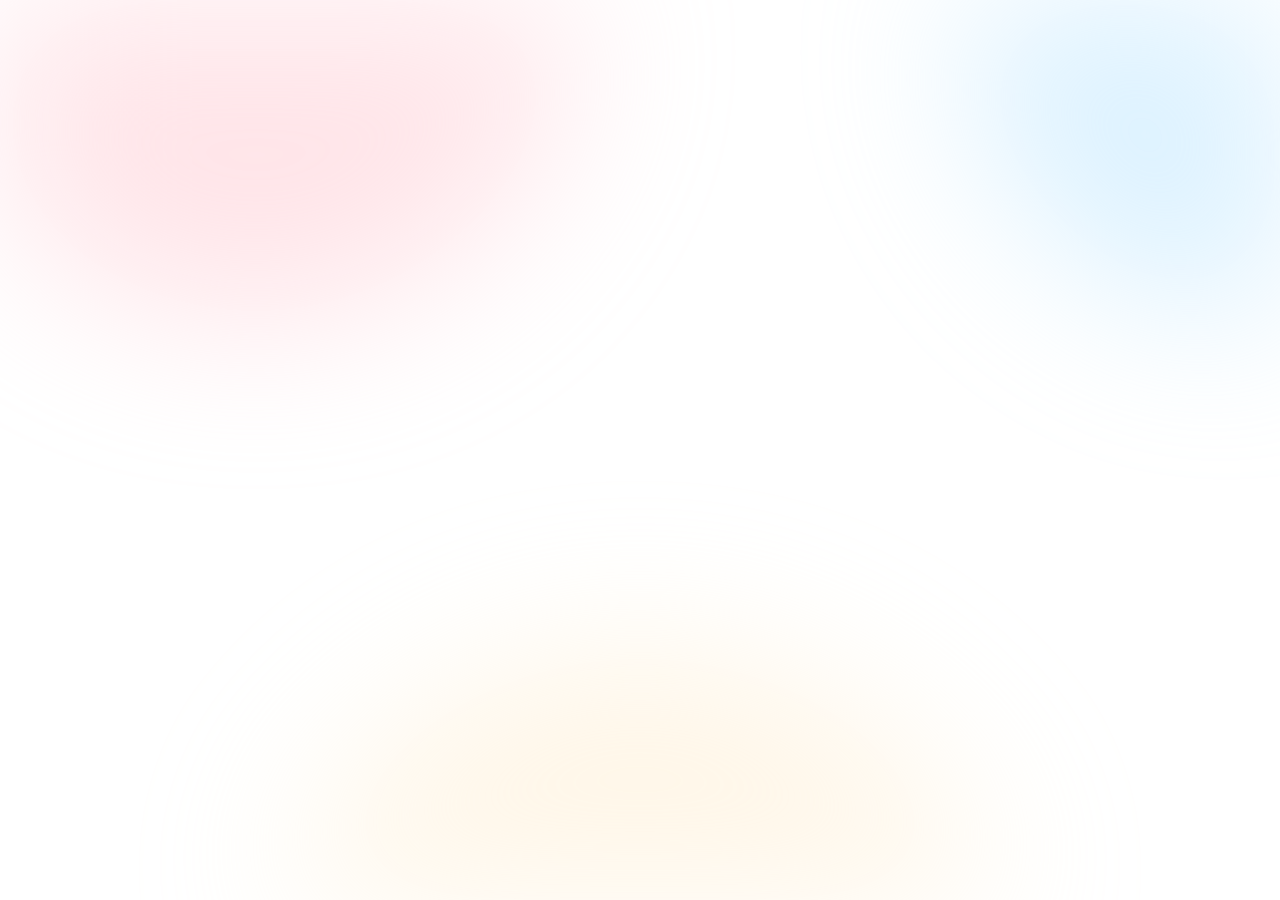
<file: gallery.html>
<!DOCTYPE html>
<html lang="en">
  <head>
    <meta charset="UTF-8" />
    <meta name="viewport" content="width=device-width, initial-scale=1.0" />
    <title>Gallery | Vector Concepts</title>
    <link rel="stylesheet" href="styles.css" />
    <link rel="stylesheet" href="responsive.css" />
    <link
      rel="icon"
      type="image/png"
      href="images/favicon_io/android-chrome-512x512.png"
    />
    <link rel="stylesheet" href="back.css" />
    <script defer src="jquery.js"></script>
    <script defer src="main.js"></script>
    <script defer src="active.js"></script>
    <script defer src="back.js"></script>
  </head>
  <body></body>
</html>
</file>
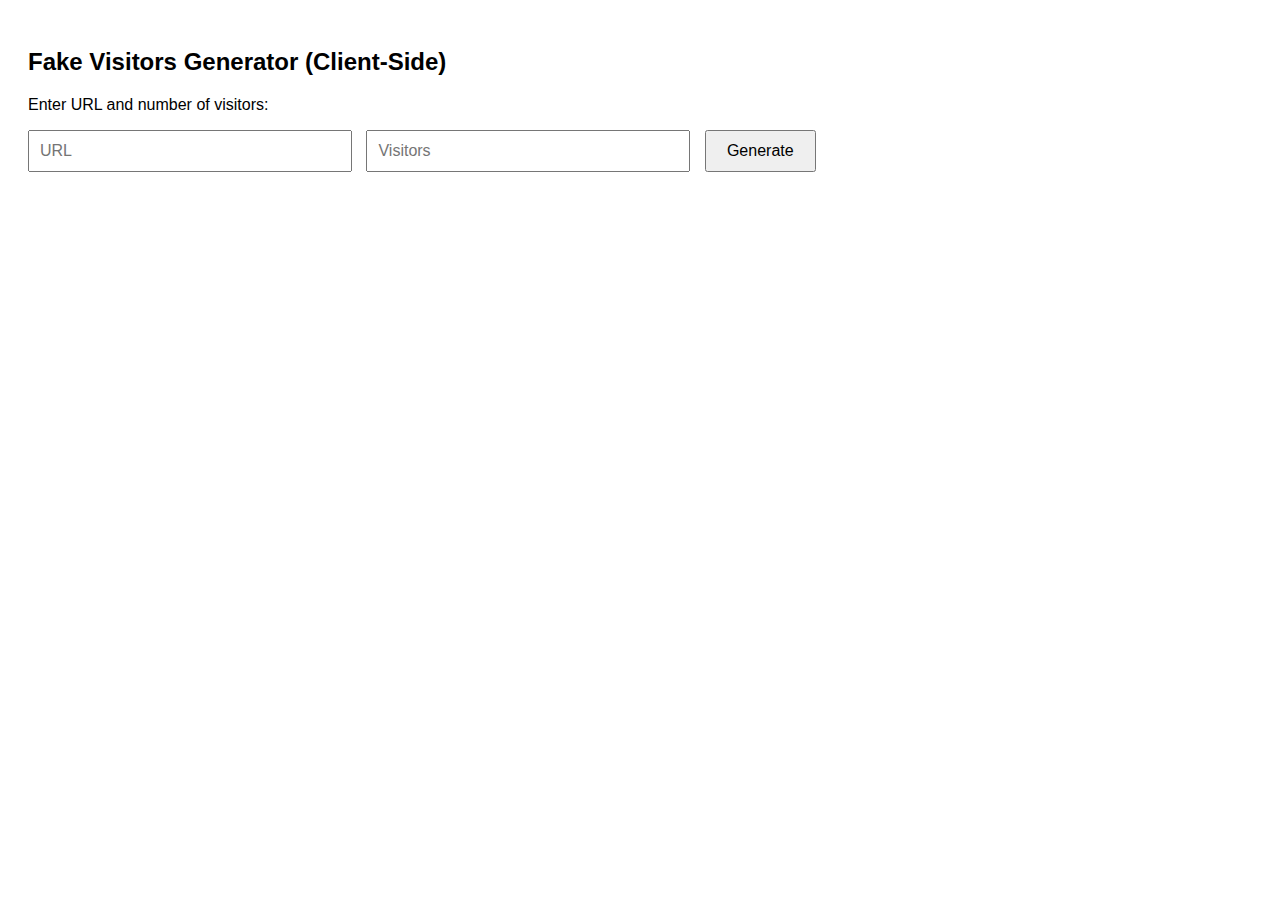
<file: html.html>
<!DOCTYPE html>
<html lang="en">
  <head>
    <meta charset="UTF-8" />
    <title>Fake Visitors Generator</title>
    <style>
      body {
        font-family: Arial, sans-serif;
        padding: 20px;
        background-color: #f4fila;
      }
      input[type="text"],
      input[type="number"] {
        width: 300px;
        padding: 10px;
        margin-right: 10px;
        font-size: 16px;
      }
      button {
        padding: 10px 20px;
        font-size: 16px;
        cursor: pointer;
      }
      #output {
        margin-top: 20px;
        font-weight: bold;
      }
    </style>
  </head>
  <body>
    <h2>Fake Visitors Generator (Client-Side)</h2>
    <p>Enter URL and number of visitors:</p>
    <input type="text" id="urlInput" placeholder="URL" />
    <input type="number" id="visitsInput" min="1" placeholder="Visitors" />
    <button onclick="generateFakeVisitors()">Generate</button>

    <div id="output"></div>

    <script>
      function generateFakeVisitors() {
        const url = document.getElementById("urlInput").value;
        const visits = parseInt(document.getElementById("visitsInput").value);

        if (!url || isNaN(visits) || visits < 1) {
          alert("Please enter a valid URL and number of visitors.");
          return;
        }

        let output = `<h3>Simulating ${visits} fake visits to: ${url}</h3>`;
        document.getElementById("output").innerHTML = output;

        // Simulate multiple browser tabs/windows with delays
        for (let i = 0; i < visits; i++) {
          setTimeout(() => {
            window.open(url, "fake_visitor_" + i);
          }, Math.random() * 1000); // Random delay to mimic human behavior
        }

        alert("Fake traffic generated! Note: Google Ads may detect this.");
      }
    </script>
  </body>
</html>
</file>
<file: styles.css>
@import url("https://fonts.googleapis.com/css2?family=Montserrat:ital,wght@0,100..900;1,100..900&display=swap");

* {
  -webkit-tap-highlight-color: transparent;
  font-family: Montserrat;
  padding: 0;
  margin: 0;
  box-sizing: border-box;
  text-decoration: none;
  border: none;
  outline: none;
  list-style: none;
  scroll-behavior: smooth;
  transition: 0.4s ease-in-out;
}

:root {
  --main-color: #7c1317;
  --main-color-light: #9c2b2f;
  --bg-color: #ffffff;
  --text-color: #000000;
  --bg-icon-color: #eeeeee;
  --para-color: #353535ec;
  --deep-red-color: #7c13168e;
  --place-holder-color: #3535359a;
  --box-bg-color: #ffffff;
  --box-shadow: 0.5rem 0.5rem 5rem #00000010;
}

::-webkit-scrollbar {
  width: 5px;
  background: black;
}

::-webkit-scrollbar-thumb {
  background: var(--main-color);
  -webkit-border-radius: 30px;
  -webkit-box-shadow: 0px 0px 0px rgba(0, 0, 0, 0.785);
}

::-webkit-scrollbar-corner {
  background: var(--bg-color);
}

body {
  font-family: Montserrat;
  position: relative;
  padding-bottom: 5rem;
}

html {
  font-size: 85%;
}

/* background  */
#background {
  /* background-color: red; */
  position: fixed;
  top: 0;
  left: 0;
  width: 100%;
  min-height: 100vh;
}

/* header */

.header-cont {
  /* background-image: url("images/home\ bg.png"); */
  position: fixed;
  top: 0;
  left: 0;
  width: 100%;
  z-index: 9999;
}

/* max width  */

.header-cont header,
section {
  max-width: 62rem;
  margin: 0 auto;
}

.header-cont header {
  backdrop-filter: blur(20px);
  display: flex;
  align-items: center;
  justify-content: space-between;
  padding: 0.7rem 0.8rem;
  z-index: 1000;
}

.header-cont header .logo {
  max-width: 10.3rem;
  padding-top: 0.5rem;
}

.header-cont header .logo img {
  max-width: 100%;
}

/* hide mobo nav  */
.header-cont header #nav-mobo {
  display: none;
}

/* navs */
.header-cont header nav,
.header-cont header .nav-mobo {
  display: flex;
  align-items: center;
  justify-content: center;
  gap: 1.7rem;
}

.header-cont header nav a,
.header-cont header .nav-mobo a {
  color: var(--para-color);
  text-transform: capitalize;
  font-size: 1rem;
  font-weight: 500;
}

.header-cont header nav a:hover,
.header-cont header .nav-mobo a:hover {
  color: var(--main-color);
}

.header-cont header nav .active,
.header-cont header .nav-mobo .active {
  color: var(--main-color);
  position: relative;
}

.header-cont header nav .active::before,
.header-cont header .nav-mobo .active::before {
  content: "";
  position: absolute;
  height: 0.1rem;
  width: 100%;
  background: var(--main-color-light);
  z-index: -1;
  border-radius: 50rem;
  bottom: -0.23rem;
  animation: Animation 0.4s ease-in-out;
}

@keyframes Animation {
  0% {
    width: 0%;
  }
  100% {
    width: 100%;
  }
}

/* btn */
.btn-cont a {
  background-color: var(--main-color);
  color: var(--bg-color);
  font-size: 0.8rem;
  font-weight: 500;
  line-height: 0;
  padding: 0.85rem 1.2rem;
  border-radius: 50rem;
  font-weight: 400;
  border: solid 0.1rem var(--main-color);
}

.btn-cont a:hover {
  background-color: transparent;
  color: var(--text-color);
}

/* nav menu  */
.header-cont header .btn-cont .nav-menu {
  display: none;
}

.header-cont header .btn-cont .nav-menu .close {
  display: none;
}

/* sections ddd  */
section {
  padding-top: 8.3rem;
  z-index: 99;
}

.home .content {
  display: flex;
  align-items: center;
  flex-direction: column;
  position: relative;
  /* text-align: center; */
}

.is5-1 {
  position: absolute;
  width: 90%;
  rotate: -10deg;
  z-index: -99;
  margin-top: 1rem;
  right: 0;
  animation: opa 3s ease-in-out infinite;
}

@keyframes opa {
  0% {
    opacity: 0.3;
  }
  50% {
    opacity: 0.7;
  }
  100% {
    opacity: 0.3;
  }
}

.home .content h2 {
  position: relative;
  font-size: 3.3rem;
  font-weight: 500;
  color: var(--text-color);
  /* background-color: red; */
  max-width: 35rem;
  text-align: center;
  text-transform: capitalize;
}

.home .content h2 span {
  color: var(--bg-color);
}

.home .content h2 .ball {
  background-color: #7c1317;
  position: absolute;
  top: 0.3rem;
  z-index: -50;
  opacity: 0.8;
  height: 3.5rem;
  width: 7.2rem;
  left: 0.5rem;
  border-radius: 50rem;
}

.home .content h2 .effect-1 {
  position: absolute;
  top: -0.8rem;
  left: -0.8rem;
  max-width: 2rem;
  animation: pinpu 1s ease-in-out infinite;
}

@keyframes pinpu {
  from {
    top: -0.8rem;
    left: -0.8rem;
  }
  to {
    top: -0.9rem;
    left: -0.9rem;
  }
}

.home .content h2 .phone-1 {
  position: absolute;
  bottom: -0.1rem;
  right: 0.8rem;
  max-width: 3.8rem;
  cursor: pointer;
  animation: tiptip 5s ease-in-out infinite;
}

@keyframes tiptip {
  0% {
    transform: rotate(10deg);
  }
  50% {
    transform: rotate(30deg);
  }
  100% {
    transform: rotate(10rem);
  }
}

.home .content h2 .phone-1:hover {
  transform: scale(1.05);
  rotate: 18deg;
}

.home .content p {
  margin-top: 1rem;
  text-transform: capitalize;
  font-size: 1.1rem;
  color: var(--para-color);
  font-weight: 500;
}

.home .content .home-btn {
  background-color: var(--main-color);
  color: var(--bg-color);
  font-size: 0.8rem;
  font-weight: 500;
  line-height: 0;
  padding: 1.4rem 1.3rem;
  border-radius: 50rem;
  margin-top: 2rem;
  font-weight: 400;
  border: solid 0.1rem var(--main-color);
}

.home .content .home-btn:hover {
  background-color: transparent;
  color: var(--text-color);
}

.home .content .images-cont .mob-image {
  display: none;
  width: 95%;
}

.home .content .images-cont .mob-image img {
  width: 100%;
  display: none;
}

.home .content .images-cont #desk-images,
.home .content .images-cont .mob-image {
  display: flex;
  gap: 5rem;
  margin: 1.5rem auto 0 auto;
  justify-content: center;
}

.home .content .images-cont .image {
  background-color: #d9d9d9;
  height: 16rem;
  width: 14rem;
  border-radius: 2.7rem;
  cursor: pointer;
}

.home .content .images-cont .image:hover {
  transform: scale(1.02);
}

.home .content .images-cont .image-1,
.home .content .images-cont .image-3 {
  margin-top: -3.5rem;
}

.home .content .images-cont .image-1:hover,
.home .content .images-cont .image-3:hover {
  margin-top: -3.8rem;
}

.numbers-cont-1 {
  display: flex;
  /* background-color: red; */
  width: 100%;
  align-items: center;
  justify-content: center;
  gap: 6rem;
  margin-top: 4em;
}

.numbers-cont-1 .count {
  display: flex;
  flex-direction: column;
  align-items: center;
  justify-content: center;
  gap: 1rem;
}

.count h3 {
  color: var(--text-color);
  font-size: 2.3rem;
  line-height: 0;
  font-weight: 600;
}

.numbers-cont-1 .count p {
  color: var(--para-color);
  font-size: 0.8rem;
  line-height: 0;
  text-transform: uppercase;
}

/* why choose us cont */
.why-us {
  padding-top: 10rem;
  z-index: 22;
  position: relative;
  max-width: 60.5rem;
  margin: 0 auto;
  display: flex;
  flex-direction: column;
  align-items: center;
  justify-content: center;
}

.why-us .Shap {
  position: absolute;
  max-width: 6.5rem;
  bottom: -6rem;
  margin-left: 8rem;
  left: 1rem;
  animation: rotateShap 5s ease-in-out infinite;
}

@keyframes rotateShap {
  from {
    transform: rotate(0deg);
  }
  to {
    transform: rotate(360deg);
  }
}

.why-us .heading {
  display: flex;
  align-items: end;
  justify-content: space-between;
  width: 100%;
}

.why-us .heading h3 {
  font-size: 2.15rem;
  font-weight: 570;
  color: var(--text-color);
  text-transform: capitalize;
  max-width: 23rem;
}

.why-us .heading p {
  font-size: 1.1rem;
  max-width: 26.6rem;
  padding-bottom: 0.5rem;
  color: var(--para-color);
  line-height: 1.6rem;
  font-weight: 500;
}

.why-us .box-cont {
  display: flex;
  align-items: center;
  gap: 2.5rem;
  flex-wrap: wrap;
  margin-top: 3rem;
  justify-content: center;
}

.why-us .box-cont .box {
  background-color: var(--box-bg-color);
  box-shadow: var(--box-shadow);
  width: 17.7rem;
  padding: 3.7rem 2rem;
  border-radius: 3rem;
  cursor: pointer;
}

.why-us .box-cont .box:hover {
  transform: translateY(-1rem);
}

.why-us .box-cont .box-2 {
  margin-top: 3rem;
}
/* 
.why-us .box-cont .box-2:hover {
  margin-top: 1rem;
} */

.why-us .box-cont .box-3 {
  margin-top: 6rem;
}

.why-us .box-cont .box-3:hover {
  /* margin-top: 3rem; */
}

.why-us .box-cont .box .icon {
  background-color: var(--bg-icon-color);
  width: 4rem;
  height: 4rem;
  display: flex;
  align-items: center;
  justify-content: center;
  border-radius: 50rem;
}

.why-us .box-cont .box .icon img {
  width: 2.1rem;
}

.why-us .box-cont .box .content {
  margin-top: 1.5rem;
}

.why-us .box-cont .box .content h3 {
  margin-left: 0.3rem;
  font-size: 1.25rem;
  font-weight: 570;
  color: var(--text-color);
}

.why-us .box-cont .box .content p {
  margin-left: 0.3rem;
  font-size: 1rem;
  max-width: 30rem;
  padding-bottom: 0.5rem;
  color: var(--para-color);
  font-weight: 500;
  line-height: 1.3rem;
  margin-top: 0.5rem;
}

/* about us  */
#about {
  padding-top: 10rem;
  z-index: 22;
  position: relative;
  width: 59rem;
  /* background-color: red; */
  margin: 0 auto;
  display: flex;
  flex-direction: column;
  align-items: center;
  justify-content: center;
}

.about .mobo-mages {
  display: none;
}

.about .heading {
  width: 100%;
  display: flex;
  align-items: end;
  justify-content: space-between;
  /* background-color: red; */
}

.about .heading h3 {
  font-size: 2.15rem;
  font-weight: 570;
  color: var(--text-color);
  text-transform: capitalize;
  max-width: 21.6rem;
  position: relative;
}

.about .heading h3 img {
  position: absolute;
  right: -3rem;
  max-width: 2.5rem;
  top: 0;
}

.about .heading p {
  font-size: 1.1rem;
  max-width: 26.6rem;
  padding-bottom: 0.5rem;
  color: var(--para-color);
  font-weight: 500;
  display: flex;
  flex-direction: column;
  line-height: 1.6rem;
  gap: 0.8rem;
  margin-bottom: -1.7rem;
}

.about .heading p a {
  position: relative;
  color: var(--text-color);
  font-weight: 600;
}

.about .heading p a::before {
  content: "";
  position: absolute;
  height: 0.2rem;
  width: 6rem;
  background: var(--main-color);
  z-index: -1;
  border-radius: 50rem;
  bottom: -0.23rem;
}

/* desk images  */
.about .images .desk-top-images {
  /* background-color: red; */
  width: 100%;
  display: flex;
  align-items: center;
  justify-content: space-between;
  gap: 5.5rem;
  margin-top: 2rem;
  /* background-color: red; */
}

.about .images .desk-top-images .image {
  background-color: #d9d9d9;
  height: 26rem;
  width: 26.5rem;
  border-radius: 3.5rem;
  cursor: pointer;
}

.about .images .desk-top-images .image-2 {
  margin-top: 2.4rem;
}

.about .images .desk-top-images .image:hover {
  transform: scale(1.02);
}

/* count  */
.about .numbers-cont-1 .count p {
  margin-top: 1rem;
}

/* team section  */
.our-team {
  z-index: 22;
  /* background-color: red; */
  max-width: 62rem;
  margin: 8rem auto 0;
  display: flex;
  flex-direction: column;
  align-items: center;
  justify-content: center;
  text-align: center;
}

.our-team .heading h3 {
  font-size: 2.5rem;
  font-weight: 570;
  color: var(--text-color);
  text-transform: capitalize;
  position: relative;
  max-width: 100%;
  text-align: center;
}

.our-team .heading p {
  /* background-color: red; */
  font-size: 1.1rem;
  /* max-width: 28rem; */
  display: flex;
  align-items: center;
  justify-content: center;
  gap: 1.5rem;
  padding-bottom: 0.5rem;
  color: var(--para-color);
  line-height: 1.6rem;
  font-weight: 500;
  display: flex;
  /* flex-direction: column; */
  gap: 3rem;
  text-align: center;
  margin-top: -0.5rem;
}

.our-team .heading p span {
  max-width: 28rem;
  text-align: center;
}

.our-team .heading p img {
  width: 4rem;
}

.our-team .heading p .image-2 {
  width: 5rem;
  cursor: pointer;
  animation: rotateShap 8s ease-in-out infinite;
}

.our-team .heading p .image-1 {
  rotate: 10deg;
  animation: pall 1s ease-in-out infinite;
  cursor: pointer;
}

@keyframes pall {
  from {
    transform: scale();
  }
  to {
    transform: scale(1.04);
  }
}

.our-team .team-wallper {
  margin-top: 5rem;
  display: grid;
  align-items: center;
  justify-content: center;
  grid-template-columns: 1fr 1fr 1fr;
  gap: 5rem;
}

.our-team .team-wallper .member {
  display: flex;
  flex-direction: column;
  align-items: center;
  justify-content: center;
}

.our-team .team-wallper .member:hover {
  transform: translateY(-1rem);
}

.our-team .team-wallper .member .image-cont {
  height: 11rem;
  width: 11rem;
  background-color: #d9d9d9;
  border-radius: 50%;
  overflow: hidden;
  cursor: pointer;
}

.our-team .team-wallper .member .image-cont:hover {
  /* transform: scale(1.05); */
}

.our-team .team-wallper .member .name {
  font-family: 1.9rem;
  text-transform: capitalize;
  font-weight: 600;
  color: var(--text-color);
  margin-top: 0.7rem;
}

.our-team .team-wallper .member .position {
  font-family: 0.5rem;
  text-transform: capitalize;
  font-weight: 500;
  color: var(--para-color);
  margin-top: 0.35rem;
}

/* services section */
.services .heading h3 {
  font-size: 2.5rem;
  font-weight: 570;
  color: var(--text-color);
  text-transform: capitalize;
  position: relative;
  max-width: 100%;
  text-align: center;
}

.services .heading p {
  /* background-color: red; */
  font-size: 1.1rem;
  /* max-width: 28rem; */
  display: flex;
  align-items: center;
  justify-content: center;
  gap: 1.5rem;
  padding-bottom: 0.5rem;
  color: var(--para-color);
  line-height: 1.6rem;
  font-weight: 500;
  display: flex;
  /* flex-direction: column; */
  gap: 3rem;
  text-align: center;
  margin-top: -0.5rem;
}

.services .heading p span {
  max-width: 28rem;
  margin-top: 1rem;
  text-align: center;
}

.services .heading p img {
  width: 3.5rem;
  margin-top: -3rem;
}

.services .heading p .image-2 {
  width: 5rem;
  cursor: pointer;
  animation: rotateShap 8s ease-in-out infinite;
}

.services .heading p .image-1 {
  rotate: 10deg;
  animation: pall 2s ease-in-out infinite;
  cursor: pointer;
}

/* wallper  */
.services .services-wallper {
  margin-top: 5rem;
  display: grid;
  grid-template-columns: 1fr 1fr 1fr;
  align-items: center;
  justify-content: center;
  gap: 3rem;
  text-align: center;
}

.services .services-wallper .box {
  background-color: var(--bg-color);
  padding: 2.5rem 1.2rem 3.5rem;
  border-radius: 3rem;
  box-shadow: var(--box-shadow);
  cursor: pointer;
  display: flex;
  align-items: center;
  justify-content: center;
  flex-direction: column;
}

.services .services-wallper .box:hover {
  transform: translateY(-1rem);
}

.services .services-wallper .box .icons-cont {
  display: flex;
  align-items: center;
  justify-content: center;
}

.services .services-wallper .box .icons-cont .icon {
  background-color: #d9d9d9;
  box-shadow: var(--box-shadow);
  height: 4.7rem;
  width: 4.7rem;
  border-radius: 50%;
  border: solid 0.5rem var(--bg-color);
  cursor: pointer;
}

.services .services-wallper .box .icons-cont .icon-1 {
  z-index: 22;
}

.services .services-wallper .box .icons-cont .icon-2 {
  margin-left: -2rem;
}

.services .services-wallper .box .icons-cont .icon-2:hover {
  z-index: 33;
}

.services .services-wallper .box h3 {
  margin-top: 0.7rem;
  font-size: 1.27rem;
  text-transform: capitalize;
  color: var(--text-color);
  font-weight: 590;
}

.services .services-wallper .box p {
  margin-top: 0.4rem;
  font-size: 1rem;
  color: var(--para-color);
  font-weight: 450;
  line-height: 1.4rem;
  /* background-color: red; */
  max-width: 13rem;
}

/* testimonial section */
.testimonial {
  padding-top: 10rem;
  z-index: 22;
  position: relative;
  max-width: 60rem;
  margin: 0 auto;
  display: flex;
  flex-direction: column;
  align-items: center;
  justify-content: center;
}

.testimonial .heading h3 {
  font-size: 2.5rem;
  font-weight: 570;
  color: var(--text-color);
  text-transform: capitalize;
  position: relative;
  max-width: 100%;
  text-align: center;
}

.testimonial .heading p {
  /* background-color: red; */
  font-size: 1.1rem;
  /* max-width: 28rem; */
  display: flex;
  align-items: center;
  justify-content: center;
  gap: 1.5rem;
  padding-bottom: 0.5rem;
  color: var(--para-color);
  line-height: 1.6rem;
  font-weight: 500;
  display: flex;
  font-size: 1rem;
  /* flex-direction: column; */
  gap: 3rem;
  text-align: center;
  margin-top: -0.5rem;
}

.testimonial .heading p span {
  max-width: 28rem;
  margin-top: 1rem;
  text-align: center;
  font-size: 1rem;
}

.testimonial .heading p img {
  width: 3.5rem;
  margin-top: -3rem;
}

.testimonial .heading p .image-2 {
  width: 3.5rem;
  cursor: pointer;
  animation: pall 8s ease-in-out infinite;
  rotate: -200deg;
}

.testimonial .heading p .image-1 {
  rotate: 10deg;
  animation: tiptip 5s ease-in-out infinite;
  cursor: pointer;
}

.testimonial .wallper {
  margin-top: 5rem;
  display: grid;
  grid-template-columns: 1fr 1fr 1fr;
  align-items: center;
  justify-content: center;
  gap: 3rem;
  text-align: center;
}

.testimonial .wallper .box {
  background-color: var(--bg-color);
  padding: 2rem 1.1rem 2.5rem;
  border-radius: 2.7rem;
  box-shadow: var(--box-shadow);
  cursor: pointer;
  display: flex;
  align-items: center;
  justify-content: center;
  flex-direction: column;
}

.testimonial .wallper .box:hover {
  transform: translateY(-1rem);
}

.testimonial .wallper .box .image-cont {
  background-color: #d9d9d9;
  height: 4.1rem;
  width: 4.1rem;
  border-radius: 50%;
}

.testimonial .wallper .box .name {
  margin-top: 0.7rem;
  font-size: 1.25rem;
  color: var(--text-color);
  font-weight: 590;
  text-transform: capitalize;
}

.testimonial .wallper .box p {
  margin-top: 0.4rem;
  font-size: 1rem;
  color: var(--para-color);
  font-weight: 450;
  /* background-color: red; */
  max-width: 13rem;
  line-height: 1.4rem;
}

.testimonial .wallper .box .image-cont img {
  width: 100%;
}

.testimonial .wallper .box .star-cont {
  display: flex;
  align-items: center;
  gap: 0.7rem;
  margin-top: 1.5rem;
}

.testimonial .wallper .box .star-cont svg {
  width: 1.2rem;
  fill: #ff9900;
}

/* gallery section  */
.gallery {
  padding-top: 10rem;
  display: flex;
  flex-direction: column;
  align-items: center;
  justify-content: center;
}

.gallery .heading h3 {
  font-size: 2.5rem;
  font-weight: 570;
  color: var(--text-color);
  text-transform: capitalize;
  position: relative;
  max-width: 100%;
  text-align: center;
}

.gallery .heading p {
  /* background-color: red; */
  font-size: 1.1rem;
  /* max-width: 28rem; */
  display: flex;
  align-items: center;
  justify-content: center;
  gap: 1.5rem;
  padding-bottom: 0.5rem;
  color: var(--para-color);
  line-height: 1.6rem;
  font-weight: 500;
  display: flex;
  /* flex-direction: column; */
  gap: 3rem;
  text-align: center;
  margin-top: -0.5rem;
}

.gallery .heading p span {
  max-width: 29rem;
  margin-top: 1rem;
  text-align: center;
  font-size: 1rem;
}

.gallery .heading p img {
  width: 3.5rem;
  margin-top: -3rem;
}

.gallery .heading p .image-2 {
  width: 3.5rem;
  cursor: pointer;
  animation: pall 8s ease-in-out infinite;
  rotate: -200deg;
}

.gallery .heading p .image-1 {
  rotate: 10deg;
  animation: tiptip 5s ease-in-out infinite;
  cursor: pointer;
}

/* gallery section  */
.gallery .imahe-wallper {
  margin-top: 7rem;
  display: grid;
  grid-template-columns: 1fr 1fr 1fr;
  align-items: center;
  justify-content: center;
  gap: 4rem;
  text-align: center;
}

.gallery .imahe-wallper .image {
  background-color: #d9d9d9;
  height: 18rem;
  width: 14.5rem;
  border-radius: 2.5rem;
  position: relative;
  cursor: pointer;
}

.gallery .imahe-wallper .image:hover {
  transform: translateY(-1rem);
}

.gallery .imahe-wallper .image .like {
  /* background-color: red; */
  position: absolute;
  bottom: 1.7rem;
  width: 100%;
  display: flex;
  align-items: center;
  justify-content: center;
}

.gallery .imahe-wallper .image .like .like-svg {
  background-color: var(--bg-color);
  height: 3.5rem;
  width: 3.5rem;
  display: flex;
  align-items: center;
  justify-content: center;
  border-radius: 50%;
  padding-top: 0.16rem;
  cursor: pointer;
}

.gallery .imahe-wallper #image-1,
.gallery .imahe-wallper .image-3,
.gallery .imahe-wallper .image-4,
.gallery .imahe-wallper .image-6 {
  transform: translateY(-2rem);
}

.gallery .imahe-wallper #image-1:hover,
.gallery .imahe-wallper .image-3:hover,
.gallery .imahe-wallper .image-4:hover,
.gallery .imahe-wallper .image-6:hover {
  transform: translateY(-3rem);
}

.gallery #view-btn {
  background-color: transparent;
  color: var(--text-color);
  font-size: 0.8rem;
  font-weight: 500;
  line-height: 0;
  padding: 1.4rem 1.3rem;
  border-radius: 50rem;
  margin-top: 3rem;
  font-weight: 400;
  border: solid 0.1rem var(--main-color);
}

.gallery #view-btn:hover {
  color: var(--bg-color);
  background-color: var(--main-color);
}

.gallery .imahe-wallper .image .like .like-svg svg {
  width: 1.8rem;
}

/* contact section  */
#contact {
  padding-top: 10rem;
  width: 57rem;
  display: flex;
  flex-direction: column;
  /* background-color: red; */
  align-items: center;
  justify-content: center;
}

.contact .heading h3 {
  font-size: 2.5rem;
  font-weight: 570;
  color: var(--text-color);
  text-transform: capitalize;
  position: relative;
  max-width: 100%;
  text-align: center;
}

.contact .heading p {
  /* background-color: red; */
  font-size: 1.1rem;
  /* max-width: 28rem; */
  display: flex;
  align-items: center;
  justify-content: center;
  gap: 1.5rem;
  padding-bottom: 0.5rem;
  color: var(--para-color);
  line-height: 1.6rem;
  font-weight: 500;
  display: flex;
  /* flex-direction: column; */
  gap: 3rem;
  text-align: center;
  margin-top: -0.5rem;
}

.contact .heading p span {
  max-width: 29rem;
  margin-top: 1rem;
  text-align: center;
  font-size: 1rem;
}

.contact .heading p img {
  width: 3.5rem;
  margin-top: -3rem;
}

.contact .heading p .image-2 {
  width: 3.5rem;
  cursor: pointer;
  animation: pall 8s ease-in-out infinite;
  rotate: -200deg;
}

.contact .heading p .image-1 {
  rotate: 10deg;
  animation: tiptip 5s ease-in-out infinite;
  cursor: pointer;
}

.contact .content {
  width: 100%;
  display: flex;
  align-items: center;
  justify-content: center;
  gap: 3.5rem;
  margin-top: 6rem;
}

.contact .content .map-cont {
  width: 80%;
  display: flex;
  align-items: center;
  justify-content: center;
  height: 31rem;
  overflow: hidden;
  border-radius: 2.5rem;
}

.contact .content .map-cont iframe {
  width: 100%;
  height: 100%;
}

.contact .content .form {
  width: 100%;
}

.contact .content .form form {
  max-width: 30rem;
  display: flex;
  flex-direction: column;
  gap: 1rem;
  /* background-color: red; */
}

.contact .content .form form input {
  background-color: var(--bg-color);
  box-shadow: var(--box-shadow);
  height: 3.3rem;
  border-radius: 50rem;
  padding: 0 1.5rem 0 2.5rem;
  font-style: Montserrat;
  font-size: 1rem;
  font-weight: 570;
  text-transform: capitalize;
  max-width: 30rem;
}

.contact .content .form form input::placeholder {
  font-weight: 400;
  color: #979797;
  font-style: Montserrat;
}

.contact .content .form form textarea {
  max-width: 30rem;
  border-radius: 2.4rem;
  padding: 1rem 1.5rem 0 2.5rem;
  background-color: var(--bg-color);
  box-shadow: var(--box-shadow);
  resize: none;
  font-size: 1rem;
  font-weight: 570;
  text-transform: capitalize;
  height: 17rem;
}

.contact .content .form form textarea::placeholder {
  font-weight: 400;
  color: #979797;
  font-style: Montserrat;
}

.contact .content .form form #btn {
  background-color: transparent;
  color: var(--text-color);
  font-size: 0.8rem;
  font-weight: 500;
  height: 0;
  line-height: 0;
  padding: 1.35rem 1.2rem;
  border-radius: 50rem;
  margin: 0.7rem 0 0 0.5rem;
  font-weight: 400;
  width: 8rem;
  cursor: pointer;
  border: solid 0.1rem var(--main-color);
}

.contact .content .form form #btn:hover {
  background-color: var(--main-color);
  color: var(--bg-color);
}

/* links  */
.contact .links {
  margin-top: 4rem;
  display: flex;
  align-items: center;
  justify-content: space-around;
  width: 100%;
  flex-wrap: wrap;
  gap: 2rem;
}

.contact .links .box {
  gap: 0.6rem;
  display: flex;
  align-items: center;
  justify-content: center;
}

.contact .links .box svg {
  width: 2rem;
  stroke: var(--main-color);
}

.contact .links .box .content-box {
  gap: 1.1rem;
  display: flex;
  align-items: start;
  flex-direction: column;
}

.contact .links .box .content-box h3 {
  font-size: 1rem;
  font-weight: 500;
  color: var(--text-color);
  line-height: 0;
  text-transform: capitalize;
}

.contact .links .box .content-box p {
  font-size: 0.8rem;
  font-weight: 400;
  color: var(--para-color);
  line-height: 0;
}

/* footer  */
footer {
  z-index: 22;
  width: 100%;
  border-top: 0.1rem solid #acacac6c;
  margin-top: 7rem;
}

footer .top {
  margin: 3.5rem auto 0;
  max-width: 60rem;
  display: flex;
  align-items: start;
  justify-content: space-between;
}

footer .top .left .logo img {
  max-width: 7.8rem;
}

footer .top .nav-links {
  margin-top: 1.3rem;
  display: flex;
  align-items: center;
  gap: 1.5rem;
  padding-left: 0.35rem;
}

footer .top .nav-links a {
  color: var(--text-color);
  text-transform: capitalize;
  font-size: 1rem;
}

footer .top .socail-links {
  display: flex;
  align-items: center;
  gap: 1.7rem;
  margin-top: 1.5rem;
  padding-left: 0.3rem;
}

footer .top .socail-links a svg {
  width: 1.5rem;
}

footer .top .right h3 {
  font-size: 1.4rem;
  font-weight: 600;
}

footer .top .right p {
  font-size: 1rem;
  color: var(--para-color);
  margin-top: 0.5rem;
}

footer .top .right .form {
  width: 100%;
  margin-top: 1rem;
}

footer .top .right .form form {
  width: 100%;
  display: flex;
  gap: 1rem;
  align-items: center;
}

footer .top .right .form form input {
  width: 100%;
  background-color: var(--bg-color);
  box-shadow: var(--box-shadow);
  height: 3.3rem;
  border-radius: 50rem;
  padding: 0 1.5rem 0 2.5rem;
  font-style: Montserrat;
  font-size: 1rem;
  font-weight: 570;
  text-transform: capitalize;
}

footer .top .right .form form input::placeholder {
  font-weight: 400;
  color: #979797;
  font-style: Montserrat;
}

footer .top .right .form form #btn {
  background-color: var(--main-color);
  color: var(--bg-color);
  font-size: 0.8rem;
  font-weight: 500;
  height: 0;
  line-height: 0;
  padding: 1.35rem 0.5rem;
  border-radius: 50rem;
  font-weight: 400;
  width: 6rem;
  cursor: pointer;
  border: solid 0.1rem var(--main-color);
}
footer .top .right .form form #btn:hover {
  background-color: transparent;
  color: var(--text-color);
}

/* fotter bottom  */
footer .wallper-bar {
  border-top: 0.1rem solid #acacac6c;
  width: 100%;
  margin-top: 3.5rem;
}

footer .wallper-bar .bottom {
  position: relative;
  padding: 0rem 0 2rem;
  margin: 2rem auto 0;
  max-width: 60rem;
  display: flex;
  align-items: start;
  justify-content: space-between;
}

footer .wallper-bar .bottom p {
  color: var(--para-color);
  cursor: pointer;
  text-transform: capitalize;
  font-size: 0.95rem;
}

footer .wallper-bar .bottom a {
  color: var(--para-color);
  cursor: pointer;
  text-transform: capitalize;
}

footer .wallper-bar .bottom a:hover {
  color: var(--main-color);
}
</file>
<file: responsive.css>
@media (max-width: 817px) {
  html {
    font-size: 81%;
  }
}

@media (max-width: 770px) {
  .why-us {
    width: 100%;
  }

  .why-us .box-cont {
    margin-top: 2.7rem;
    flex-wrap: wrap;
  }

  .why-us .box-cont .box-2,
  .why-us .box-cont .box-3 {
    margin-top: 0;
  }

  .why-us .box-cont .box-2:hover,
  .why-us .box-cont .box-3:hover {
    margin-top: -0.3rem;
  }
}

@media (max-width: 749px) {
  html {
    font-size: 78%;
  }
}

@media (max-width: 711px) {
  html {
    font-size: 75%;
  }
}

@media (max-width: 676px) {
  html {
    font-size: 72%;
  }
}

@media (max-width: 646px) {
  html {
    font-size: 70%;
  }

  .header-cont header nav {
    display: none;
  }

  .header-cont header #nav-mobo {
    /* border-radius: 0 0 4rem 4rem; */
    position: relative;
    background: linear-gradient(
      135deg,
      #ffffff 0%,
      #fef7f7 25%,
      #ffe9eb 50%,
      #ffedee 75%,
      #ffdadb 100%
    );
    display: flex;
    position: fixed;
    top: 0;
    left: 0.7rem;
    right: 0.7rem;
    height: 35rem;
    flex-direction: column;
    transform: translateY(-100%);
    gap: 3rem;
    z-index: -99;
  }

  .header-cont header .nav-mobo a {
    font-size: 1.7rem;
    font-weight: 500;
  }

  #nav-btn {
    display: none;
  }

  .header-cont header {
    align-items: start;
  }

  .header-cont header .btn-cont #nav-menu {
    display: flex;
  }

  .header-cont header .btn-cont #nav-menu svg {
    width: 3.3rem;
    cursor: pointer;
  }
}

@media (max-width: 646px) {
  html {
    font-size: 65%;
  }
}

@media (max-width: 791px) {
  .why-us .heading,
  .about .heading {
    align-items: center;
    justify-content: center;
    flex-direction: column;
    text-align: center;
  }

  .about .heading h3 {
    /* background-color: red; */
    font-size: 2.2rem;
    max-width: 35rem;
  }

  .why-us .heading h3 {
    font-size: 2.2rem;
    max-width: 32rem;
  }

  .about .heading h3 img {
    right: -2rem;
  }

  .about .heading p {
    font-size: 1.1rem;
    padding-top: 0.8rem;
    gap: 1.2rem;
    /* background-color: red; */
    max-width: 29rem;
  }

  .why-us .heading p,
  .about .heading p,
  .testimonial .heading p,
  .services .heading p {
    font-size: 1.1rem;
    padding-top: 0.8rem;
    gap: 1.2rem;
  }
}

@media (max-width: 589px) {
  html {
    font-size: 64%;
  }

  .numbers-cont-1 {
    align-items: center;
    /* background-color: red; */
    max-width: 32rem;
    gap: 6rem;
    display: grid;
    grid-template-columns: 1fr 1fr;
    margin-top: 5rem;
  }

  .numbers-cont-1 .count h3 {
    font-size: 2.3rem;
  }

  .numbers-cont-1 .count p {
    font-size: 0.85rem;
  }
}

@media (max-width: 539px) {
  .home .content .images-cont #desk-images {
    display: none;
  }

  .about .images #desk-top-images {
    display: none;
  }

  .home .content .images-cont #mob-images {
    display: flex;
  }

  .about #mobo-mages {
    display: flex;
    width: 90%;
    margin: 4rem auto 0;
  }

  .home .content .images-cont .mob-image img {
    width: 100%;
    display: flex;
  }

  .about .images #mobo-mages img {
    width: 100%;
  }
}

@media (max-width: 427px) {
  .why-us .box-cont {
    gap: 1.5rem;
  }

  .why-us {
    padding-top: 9rem;
  }
}

@media (max-width: 411px) {
  html {
    font-size: 60%;
  }
}

@media (max-width: 384px) {
  html {
    font-size: 59%;
  }

  .why-us .box-cont {
    /* justify-content: center; */
  }
}

@media (max-width: 377px) {
  html {
    font-size: 59%;
  }

  .why-us .box-cont {
    justify-content: center;
  }

  .why-us .box-cont .box {
    width: 95%;
    align-items: center;
    justify-content: center;
    padding: 4.5rem 2rem;
    text-align: center;
  }

  .why-us .box-cont .box .icon {
    margin: 0 auto;
  }
}

@media (max-width: 791px) {
}

@media (max-width: 833px) {
  #about {
    width: 100%;
  }
}

@media (max-width: 840px) {
  /* desk images  */
  .about .images .desk-top-images {
    /* background-color: red; */
    width: 95%;
    display: flex;
    align-items: center;
    justify-content: space-between;
    gap: 3rem;
    margin: 2rem auto 0;
    /* background-color: red; */
  }
}

@media (max-width: 802px) {
  /* desk images  */
  .about .images .desk-top-images {
    /* background-color: red; */
    width: 95%;
    display: flex;
    align-items: center;
    justify-content: space-between;
    gap: 2.5rem;
    margin: 2rem auto 0;
    /* background-color: red; */
  }

  .about .images .desk-top-images .image {
    height: 24rem;
    width: 26.5rem;
  }
}

@media (max-width: 734px) {
  /* desk images  */
  .about .images .desk-top-images {
    /* background-color: red; */
    width: 95%;
    display: flex;
    align-items: center;
    justify-content: space-between;
    gap: 2.5rem;
    margin: 2rem auto 0;
    /* background-color: red; */
  }

  .about .images .desk-top-images .image {
    height: 24rem;
    width: 25rem;
  }
}

@media (max-width: 484px) {
  .our-team .team-wallper {
    grid-template-columns: 1fr 1fr 1fr;
    gap: 4rem;
  }
}

@media (max-width: 457px) {
  .our-team .team-wallper {
    grid-template-columns: 1fr 1fr;
  }
}

@media (max-width: 428px) {
  .our-team .heading p {
    gap: 1.7rem;
  }

  .services .heading p {
    gap: 1.7rem;
  }
}

@media (max-width: 790px) {
  .why-us .box-cont {
    justify-content: start;
    /* background-color: red; */
    width: fit-content;
    max-width: 38rem;
  }
}

@media (max-width: 497px) {
  .home .content .is5-1 {
    rotate: -7deg;
    margin-top: 1rem;
  }
}

@media (max-width: 460px) {
  .home .content .is5-1 {
    rotate: -7deg;
    margin-top: 1.7rem;
  }
}

@media (max-width: 460px) {
  .home .content .is5-1 {
    rotate: -7deg;
    margin-top: 1.7rem;
  }
}

@media (max-width: 646px) {
  /* wallper  */
  .services .services-wallper,
  .testimonial .wallper {
    margin-top: 5rem;
    display: grid;
    grid-template-columns: 1fr 1fr;
    align-items: center;
    justify-content: center;
    gap: 2rem;
    text-align: center;
  }
}
</file>
<file: back.css>
@font-face {
  font-family: "Mona Sans";
  src: url("https://assets.codepen.io/64/Mona-Sans.woff2")
      format("woff2 supports variations"),
    url("https://assets.codepen.io/64/Mona-Sans.woff2")
      format("woff2-variations");
  font-weight: 100 1000;
}

@property --bg-1-x {
  syntax: "<number>";
  inherits: true;
  initial-value: 0;
}

@property --bg-2-x {
  syntax: "<number>";
  inherits: true;
  initial-value: 0;
}

@property --bg-2-y {
  syntax: "<number>";
  inherits: true;
  initial-value: 0;
}

@property --bg-3-x {
  syntax: "<number>";
  inherits: true;
  initial-value: 0;
}

@property --bg-3-y {
  syntax: "<number>";
  inherits: true;
  initial-value: 0;
}

:root {
  --bg-color: hsl(0, 0%, 100%);
  --bg-grain: url("data:image/svg+xml,%3Csvg viewBox='0 0 600 600' xmlns='http://www.w3.org/2000/svg'%3E%3Cfilter id='noiseFilter'%3E%3CfeTurbulence type='fractalNoise' baseFrequency='0.65' numOctaves='3' stitchTiles='stitch'/%3E%3C/filter%3E%3Crect width='100%25' height='100%25' filter='url(%23noiseFilter)'/%3E%3C/svg%3E");

  --shadow-size: max(140px, 40vw);
  --shadow-blur: 60;

  --color-1: #ffcad2;
  --color-2: #b6e3ff;
  --color-3: #ffedcf;

  --bg-1-x: 0;
  --bg-2-x: 0;
  --bg-2-y: 0;
  --bg-3-x: 0;
  --bg-3-y: 0;
}

@media (min-width: 960px) {
  :root {
    --shadow-size: max(72px, 25vw);
    --shadow-blur: 80;
  }
}

* {
  box-sizing: border-box;
}

html,
body {
  width: 100%;
  height: 100%;
}

body {
  font-family: "Mona Sans", sans-serif;
  background: var(--bg-color);
  display: grid;
  grid-template-columns: 1fr;
  position: relative;
  padding: 1.5rem 1.5rem 7rem;
}

body::before {
  content: "";
  position: fixed;
  width: 100%;
  height: 100%;
  z-index: 0;
  background: radial-gradient(
      circle var(--shadow-size) at 20vw 0,
      var(--color-1) 100%,
      transparent 0
    ),
    radial-gradient(
      circle var(--shadow-size) at 100vw 0,
      var(--color-2) 100%,
      transparent 0
    ),
    radial-gradient(
      circle calc(var(--shadow-size) * 1.2) at 50vw 115vh,
      var(--color-3) 100%,
      transparent 0
    );
  opacity: 0.5;
  filter: blur(calc(var(--shadow-blur) * 1px));
  mix-blend-mode: normal;
}

body::after {
  content: "";
  position: fixed;
  width: 100%;
  height: 100%;
  background: var(--bg-grain);
  background-size: 500px;
  mix-blend-mode: soft-light;
  opacity: 0.05;
  z-index: -1;
}

main {
  position: fixed;
  z-index: -1;
  width: 100%;
  height: 100%;
  display: grid;
  place-items: center;
  text-align: center;
  padding: 2rem;
}

main h1 {
  font-size: max(72px, 10vw);
  font-weight: 700;
  background: conic-gradient(
      from 140deg at calc(var(--bg-1-x) * 1%) 90%,
      #ffb6c1,
      #f08080,
      #ffe4b5,
      #fffacd,
      #87cefa,
      #ffb6c1
    ),
    radial-gradient(
      ellipse at calc(var(--bg-2-x) * 1%) calc(var(--bg-2-y) * 1%),
      white 12%,
      transparent 35%
    ),
    radial-gradient(
      ellipse at calc(var(--bg-3-x) * 1%) calc(var(--bg-3-y) * 1%),
      #ffe4b5,
      transparent 35%
    );
  background-clip: text;
  -webkit-background-clip: text;
  color: transparent;
  animation: bg 20s linear infinite alternate;
}

main p {
  font-size: 1.5rem;
  color: #333;
  margin-top: 1rem;
}

@keyframes bg {
  0% {
    --bg-1-x: 25;
    --bg-2-y: 40;
    --bg-2-x: 35;
    --bg-3-y: 20;
    --bg-3-x: 45;
  }
  25% {
    --bg-1-x: 30;
    --bg-2-y: 50;
    --bg-2-x: 80;
    --bg-3-y: 20;
    --bg-3-x: 70;
  }
  50% {
    --bg-1-x: 10;
    --bg-2-y: 40;
    --bg-2-x: 30;
    --bg-3-y: 80;
    --bg-3-x: 50;
  }
  75% {
    --bg-1-x: 70;
    --bg-2-y: 10;
    --bg-2-x: 50;
    --bg-3-y: 30;
    --bg-3-x: 40;
  }
  100% {
    --bg-1-x: 25;
    --bg-2-y: 40;
    --bg-2-x: 35;
    --bg-3-y: 20;
    --bg-3-x: 45;
  }
}
</file>
